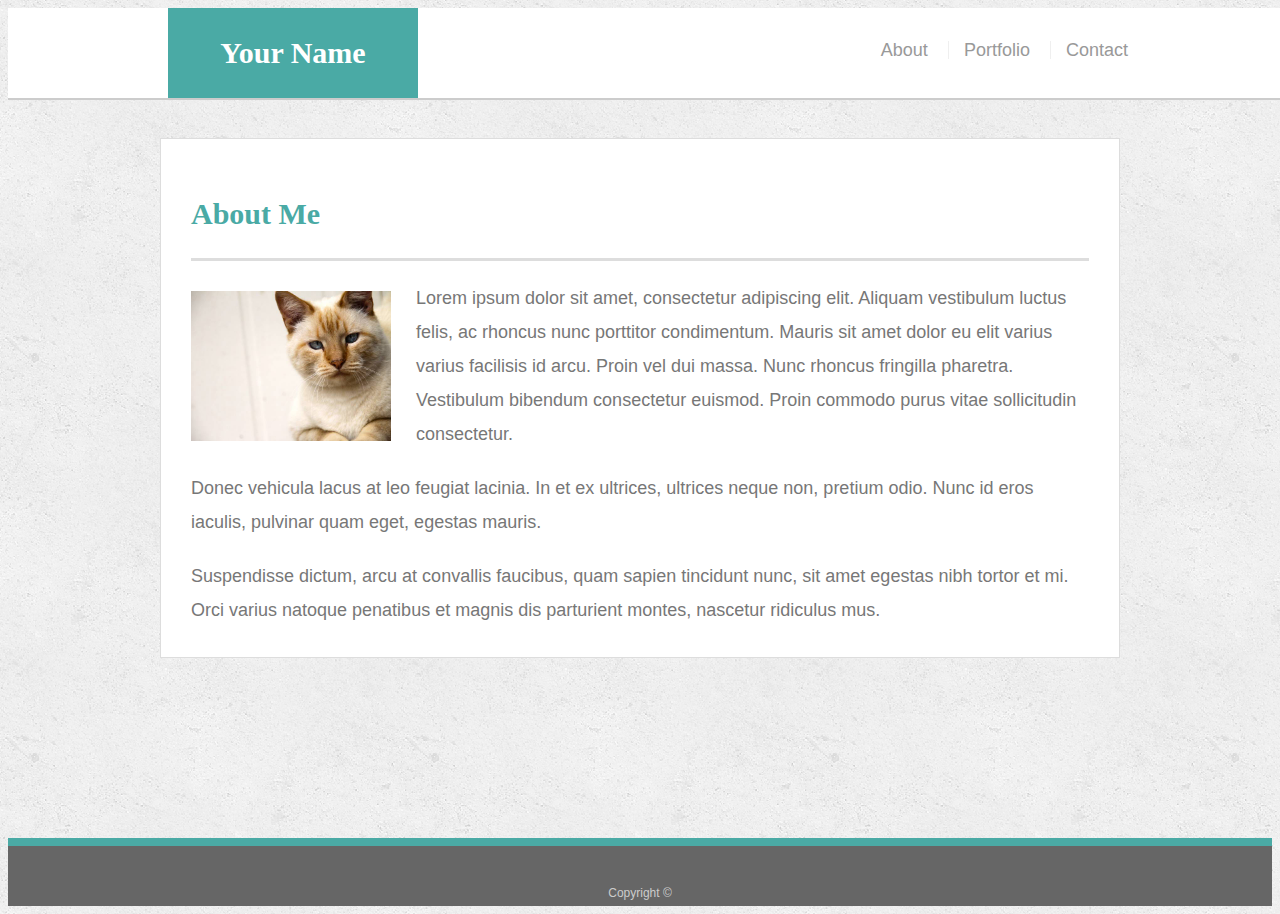
<file: index.html>
<!doctype html>
<html lang="en-us">
<meta name="viewport" content="width=device-width, initial-scale=1">

<head>
  <meta charset="UTF-8">
  <title>About | Your Name</title>
  <link rel="stylesheet" type="text/css" href="assets/css/style.css">
</head>

<body>

  <header id="masthead">
    <div class="container">
      <a href="index.html" id="logo">Your Name</a>
      <nav>
        <a href="index.html">About</a>
        <a href="portfolio.html">Portfolio</a>
        <a href="contact.html">Contact</a>
      </nav>
    </div>
  </header>

  <div id="main-container" class="container">
    <section class="main-section">
      <h1>About Me</h1>

      <img src="assets/images/cat.jpg" class="auth-image" alt="Your Name">

      <p>Lorem ipsum dolor sit amet, consectetur adipiscing elit. Aliquam vestibulum luctus felis, ac rhoncus nunc porttitor condimentum. Mauris sit amet dolor eu elit varius varius facilisis id arcu. Proin vel dui massa. Nunc rhoncus fringilla pharetra. Vestibulum bibendum consectetur euismod. Proin commodo purus vitae sollicitudin consectetur.</p>

      <p>Donec vehicula lacus at leo feugiat lacinia. In et ex ultrices, ultrices neque non, pretium odio. Nunc id eros iaculis, pulvinar quam eget, egestas mauris.</p>

      <p>Suspendisse dictum, arcu at convallis faucibus, quam sapien tincidunt nunc, sit amet egestas nibh tortor et mi. Orci varius natoque penatibus et magnis dis parturient montes, nascetur ridiculus mus.</p>

    </section>

  </div>

  <footer>
    <div class="container">
      Copyright &copy; 
    </div>
  </footer>
</body>

</html>
</file>
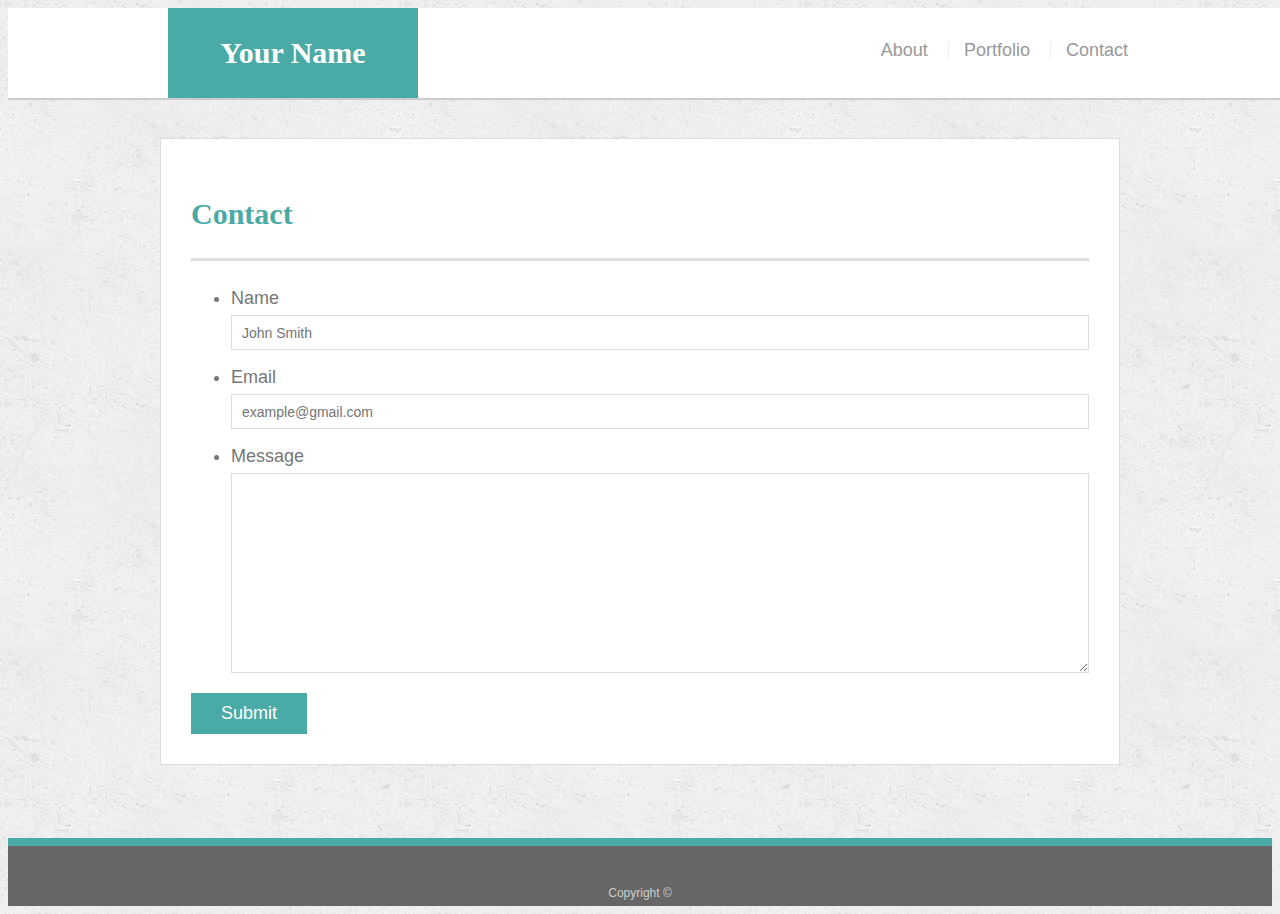
<file: contact.html>
<!doctype html>
<html lang="en-us">
<meta name="viewport" content="width=device-width, initial-scale=1">

<head>
  <meta charset="UTF-8">
  <title>Contact | Your Name</title>
  <link rel="stylesheet" type="text/css" href="assets/css/style.css">
</head>

<body>

  <header id="masthead">
    <div class="container">
      <a href="index.html" id="logo">Your Name</a>
      <nav>
        <a href="index.html">About</a>
        <a href="portfolio.html">Portfolio</a>
        <a href="contact.html">Contact</a>
      </nav>
    </div>
  </header>

  <div id="main-container" class="container">
    <section class="main-section">
      <h1>Contact</h1>

      <form id="contact-form">
        <ul>
          <li>
            <label for="name">Name</label>
            <input type="text" id="name" name="name" placeholder="John Smith" required="required">
          </li>
          <li>
            <label for="email">Email</label>
            <input type="email" id="email" name="email" placeholder="example@gmail.com" required="required">
          </li>
          <li>
            <label for="message">Message</label>
            <textarea id="message" name="message" required="required"></textarea>
          </li>
        </ul>
        <input type="submit">
      </form>

    </section>

  </div>

  <footer>
    <div class="container">
      Copyright &copy; 
    </div>
  </footer>
</body>

</html>
</file>
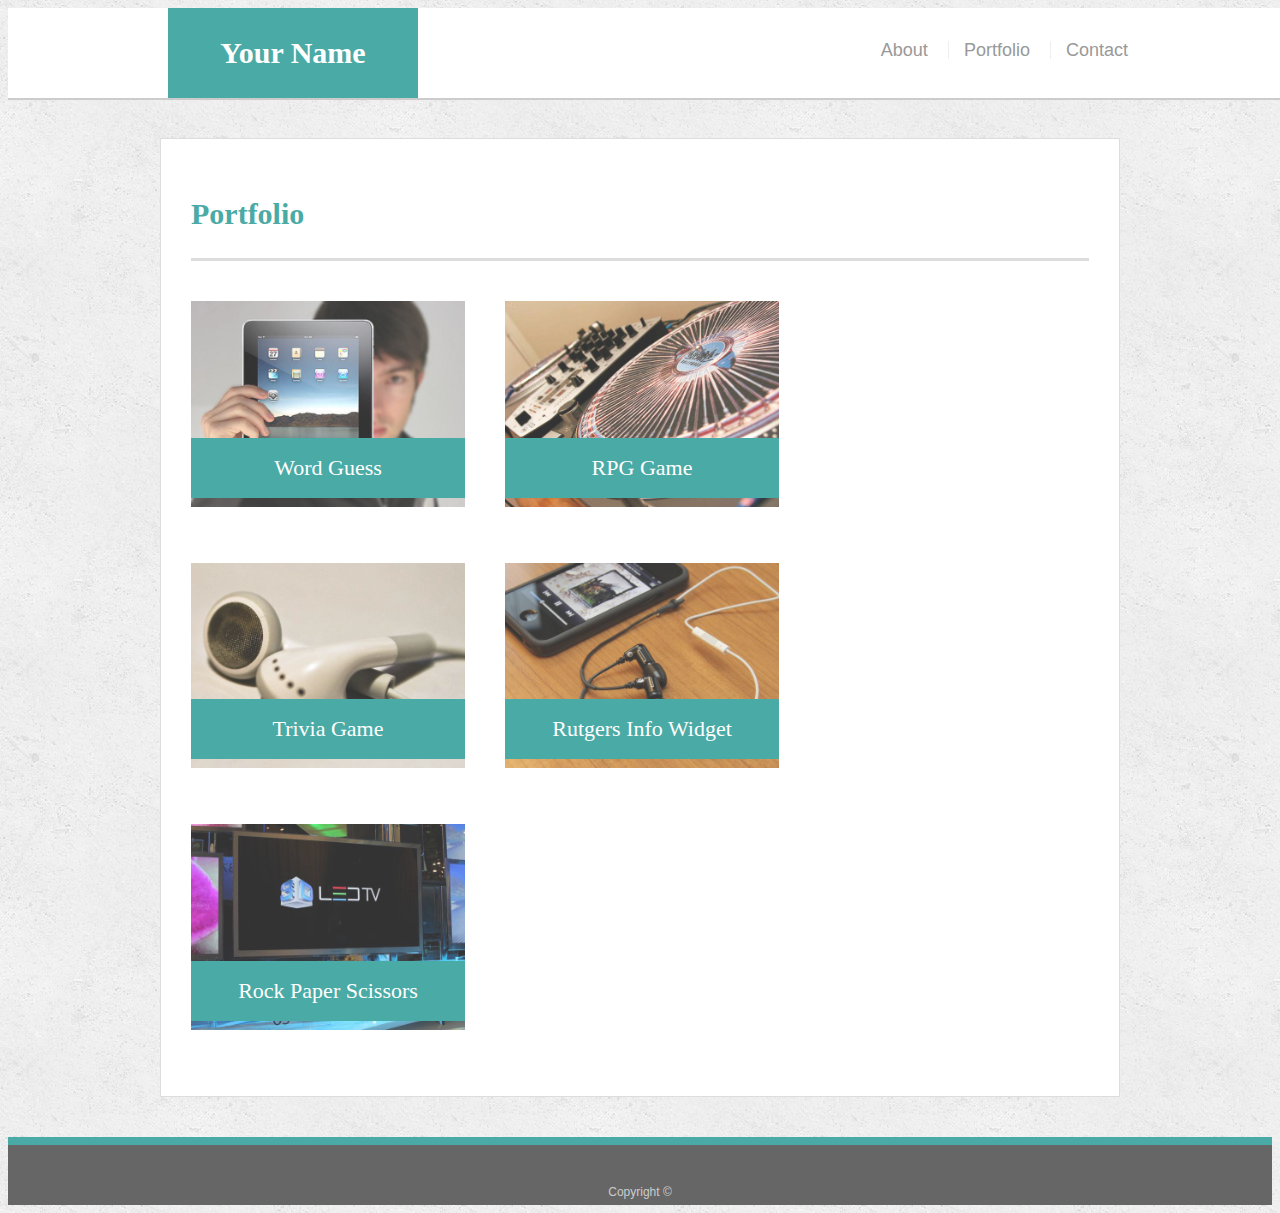
<file: portfolio.html>
<!doctype html>
<html lang="en-us">
<meta name="viewport" content="width=device-width, initial-scale=1">

<head>
  <meta charset="UTF-8">
  <title>Portfolio | Your Name</title>
  <link rel="stylesheet" type="text/css" href="assets/css/style.css">
</head>

<body>

  <header id="masthead">
    <div class="container">
      <a href="index.html" id="logo">Your Name</a>
      <nav>
        <a href="index.html">About</a>
        <a href="portfolio.html">Portfolio</a>
        <a href="contact.html">Contact</a>
      </nav>
    </div>
  </header>

  <div id="main-container" class="container">
    <section class="main-section">
      <h1>Portfolio</h1>

      <div class="work">
        <img src="assets/images/technics-q-c-640-480-1.jpg" alt="Word Guess">

        <h3>Word Guess</h3>
      </div>
      <div class="work">
        <img src="assets/images/technics-q-c-640-480-2.jpg" alt="RPG Game">

        <h3>RPG Game</h3>
      </div>
      <div class="work">
        <img src="assets/images/technics-q-c-640-480-5.jpg" alt="Trivia Game">

        <h3>Trivia Game</h3>
      </div>
      <div class="work">
        <img src="assets/images/technics-q-c-640-480-7.jpg" alt="Rutgers Info Widget">

        <h3>Rutgers Info Widget</h3>
      </div>
      <div class="work">
        <img src="assets/images/technics-q-c-640-480-9.jpg" alt="Rock Paper Scissors">

        <h3>Rock Paper Scissors</h3>
      </div>

    </section>

  </div>

  <footer>
    <div class="container">
      Copyright &copy;
    </div>
  </footer>
</body>

</html>
</file>
<file: assets/css/style.css>
body {
  font-family: Arial, "Helvetica Neue", Helvetica, sans-serif;
  font-size: 18px;
  line-height: 34px;
  color: #777777;
  background: url("../images/concrete_seamless.png");
}

* {
  box-sizing: border-box;
}

/* general */

.container {
  width: 100%;
  max-width: 960px;
  margin: 0 auto;
  clear: both;
}

h1,
h2,
h3,
p {
  margin-bottom: 20px;
}

p:last-child {
  margin-bottom: 0;
}

h1,
h2,
h3 {
  font-family: Georgia, Times, "Times New Roman", serif;
  font-weight: 700;
  color: #4aaaa5;
}

h1 {
  padding-bottom: 20px;
  font-size: 30px;
  line-height: 49px;
  border-bottom: 3px solid #dddddd;
}

h2,
h3 {
  font-size: 22px;
}

/* header */

#masthead {
  position: fixed;
  z-index: 99;
  width: 100%;
  margin: 0 0 30px;
  overflow: auto;
  color: #ffffff;
  background: #ffffff;
  border-bottom: 2px solid #cccccc;
}

#logo {
  float: left;
  width: 250px;
  height: 90px;
  font-family: Georgia, Times, "Times New Roman", serif;
  font-size: 30px;
  font-weight: 700;
  line-height: 90px;
  color: #ffffff;
  text-align: center;
  text-decoration: none;
  background: #4aaaa5;
}

nav {
  float: right;
  margin-top: 25px;
}

nav a {
  display: inline-block;
  padding-left: 15px;
  margin-left: 15px;
  line-height: 18px;
  color: #999;
  text-decoration: none;
  border-left: 1px solid #efefef;
}

nav a:first-child {
  border-left: 0 none;
}

/* footer */

footer {
  padding: 30px 0;
  clear: both;
  font-size: 12px;
  color: #ffffff;
  color: #cccccc;
  text-align: center;
  background: #666666;
  border-top: 8px solid #4aaaa5;
  height: 50px;
}

h3, h2 {
  padding-bottom: 20px;
  margin-bottom: 15px;
  line-height: 22px;
  border-bottom: 2px solid #eeeeee;
}

/* main */

#main-container {
  padding-top: 130px;
  min-height: calc(100vh - 70px);
}

.main-section {
  float: left;
  width: 100%;
  max-width: 960px;
  padding: 30px;
  margin: 0 0 40px;
  background: #ffffff;
  border: 1px solid #dddddd;
}

/* portfolio page */

.work {
  position: relative;
  float: left;
  width: 274px;
  margin: 20px 0 25px;
  overflow: auto;
}

.work:nth-child(even) {
  margin-right: 40px;
}

.work img {
  width: 100%;
  border: 0 none;
  opacity: 0.8;
}

.work h3 {
  position: absolute;
  bottom: 20px;
  width: 100%;
  padding: 15px;
  margin-bottom: 0;
  font-weight: 300;
  line-height: 30px;
  color: #ffffff;
  text-align: center;
  background: #4aaaa5;
  border-bottom: 0;
}

.auth-image {
  float: left;
  width: 200px;
  height: auto;
  margin-top: 10px;
  margin-right: 25px;
}

/* contact page */

#contact-form ul {
  margin-bottom: 20px;
}

#contact-form li {
  margin-bottom: 10px;
}

label,
input[type=text],
input[type=email],
textarea {
  display: block;
  width: 100%;
}

input[type=text],
input[type=email],
textarea {
  height: 35px;
  padding: 0 10px;
  font-size: 14px;
  border: 1px solid #dddddd;
}

textarea {
  height: 200px;
}

input[type=submit] {
  padding: 10px 30px;
  font-size: 18px;
  color: #ffffff;
  cursor: pointer;
  background: #4aaaa5;
  border: 0 none;
}

/* media query's */

/*Pantalla de 980px*/

@media screen and (max-width:980px) {
  .container{
    max-width: 960px;
  }

  #masthead{
    width: 100%;
  }

  nav {
    margin-top: 15px;
  }

  .auth-image{
    width: 180px;
  }

  .work{
    width: 220px;
  }

}

/*Pantalla de 768px*/

@media screen and (max-width: 768px) {
  #logo {
    width: 200px;
  }

  nav {
    float: none;
    text-align: center;
    margin-top: 10px;
  }

  .auth-image {
    width: 150px;
  }

  .work {
    width: 200px;
    margin-right: 20px;
  }
}

/*Pantalla 640px*/

@media screen and (max-width: 640px) {
  .container {
    max-width: 600px;
  }

  #logo {
    width: 150px;
  }

  nav {
    text-align: center;
  }

  .auth-image {
    width: 100px;
  }

  .work {
    width: 100%;
    margin-right: 0;
  }
}
</file>
